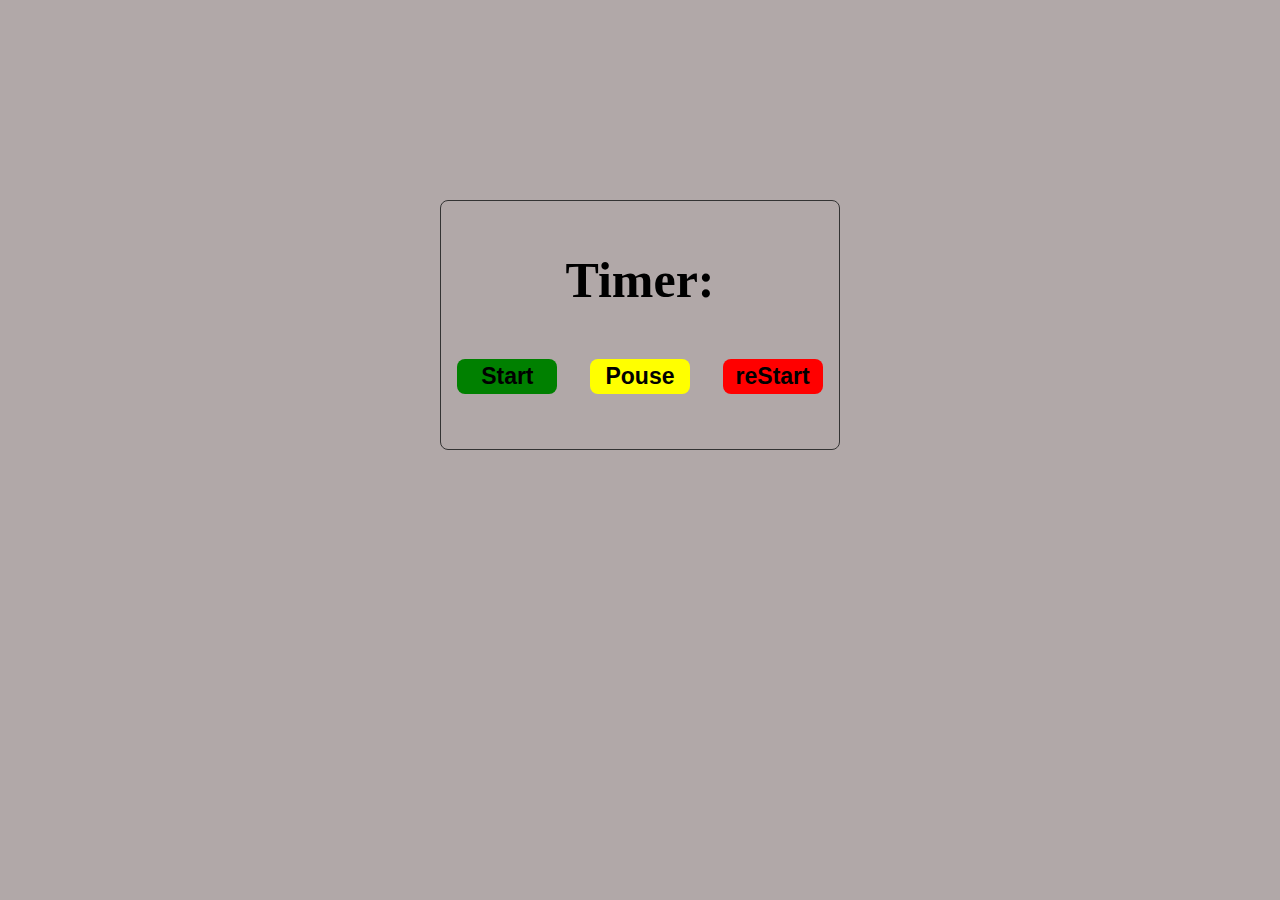
<file: timers/index.html>
<!DOCTYPE html>
<html lang="en">
<head>
    <meta charset="UTF-8">
    <meta name="viewport" content="width=device-width, initial-scale=1.0">
    <title>Document</title>
    <link rel="stylesheet" href="index.css">
</head>
<body>
    <div class="maincontainer">
        <h1>Timer:</h1>
        <div class="buttons">
            <button id="start">Start</button>
            <button id="pouse">Pouse</button>
            <button id="restart">reStart</button>
        </div>
    </div>
    <script src="index.js"></script>
</body>
</html>
</file>
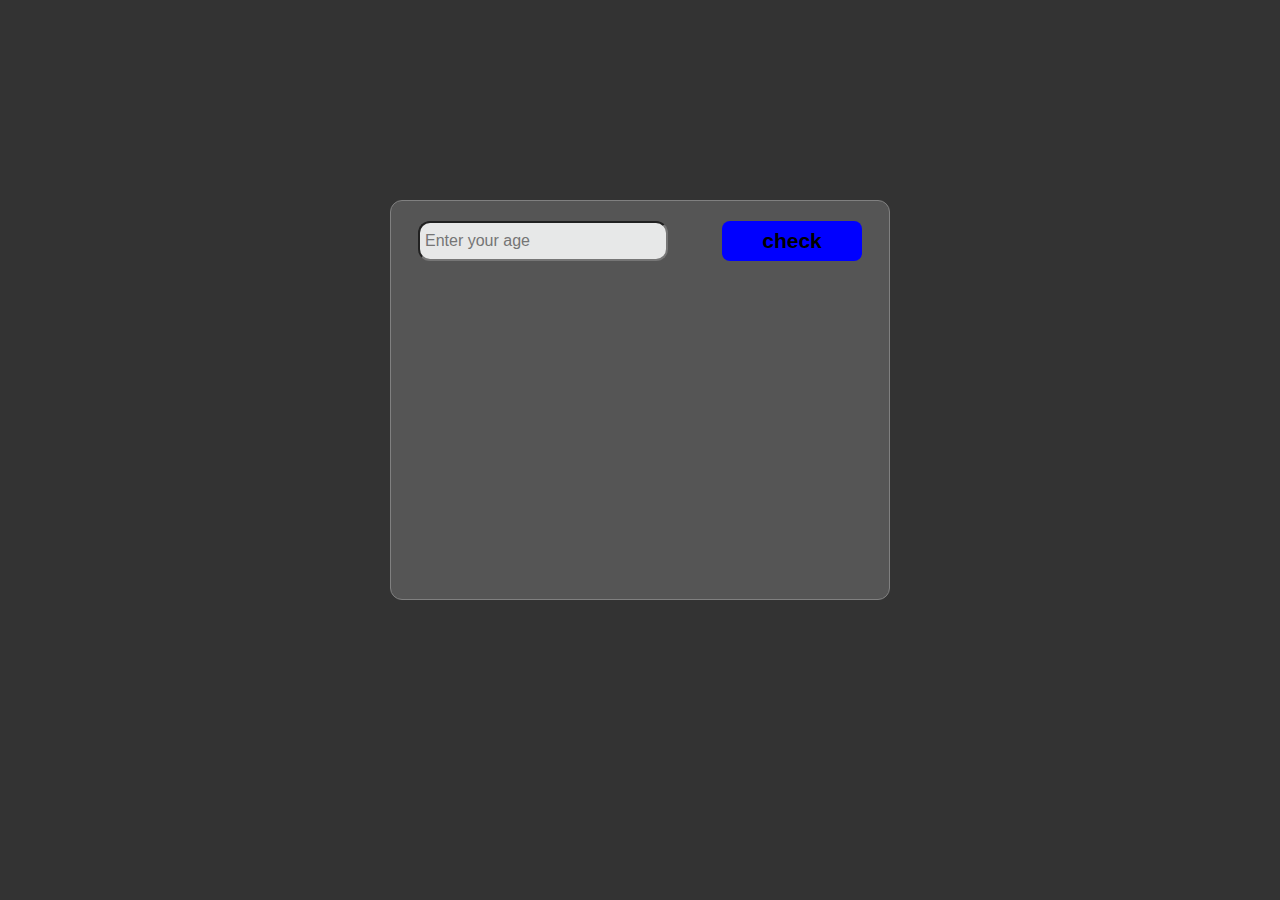
<file: checkDrive/checkdrive.html>
<!DOCTYPE html>
<html lang="en">
<head>
    <meta charset="UTF-8">
    <meta name="viewport" content="width=device-width, initial-scale=1.0">
    <title>Document</title>
    <style>
        *{
            margin: 0;
            padding: 0;
            box-sizing: border-box;
            background-color: #333;
        }
        .cont{
            height: 400px;
            width: 500px;
            margin: 200px auto;
            background-color: #555;
            border: 1px solid gray;
            border-radius: 12px;
        }
        .inputAndButton{
            display: flex;
            background-color: #555;
            justify-content: space-around;
            margin-top: 20px;
        }
        input{
            height: 40px;
            width: 250px;
            background-color: rgb(231, 232, 232);
            border-radius: 12px;
            padding-left: 5px;
            font-size: 16px;
        }
        button{
            height: 40px;
            width: 140px;
            border: none;
            border-radius: 8px;
            font-size: 21px;
            font-weight: bold;
            cursor: pointer;
            background-color: blue;
        }
        button:active{
            width: 160px;
            background-color: white;
            color: black;
        }
        h2{
            margin-top: 100px;
            text-align: center;
            background-color: #555;
            color: white;
            font-size: 35px;
        }
    </style>
</head>
<body>
    <div class="cont">
        <div class="inputAndButton">
            <input type="number" placeholder="Enter your age" class="inputbox">
            <button class="btn">check</button>
        </div>
        <h2></h2>
    </div>
    
    <script>
        let inputBox=document.querySelector('.inputbox');
        let checkbutton=document.querySelector('.btn');
        let h2=document.querySelector('h2');
        checkbutton.addEventListener('click',function(){
            let val=inputBox.value;
            if(val.trim()===''){
                alert('please enter your age')
            }
            else if(val>18){
                h2.textContent='You can Drive';
                
            }
            else{
                h2.textContent='You can not Drive';
                    
            }
        })
    </script>
</body>
</html>
</file>
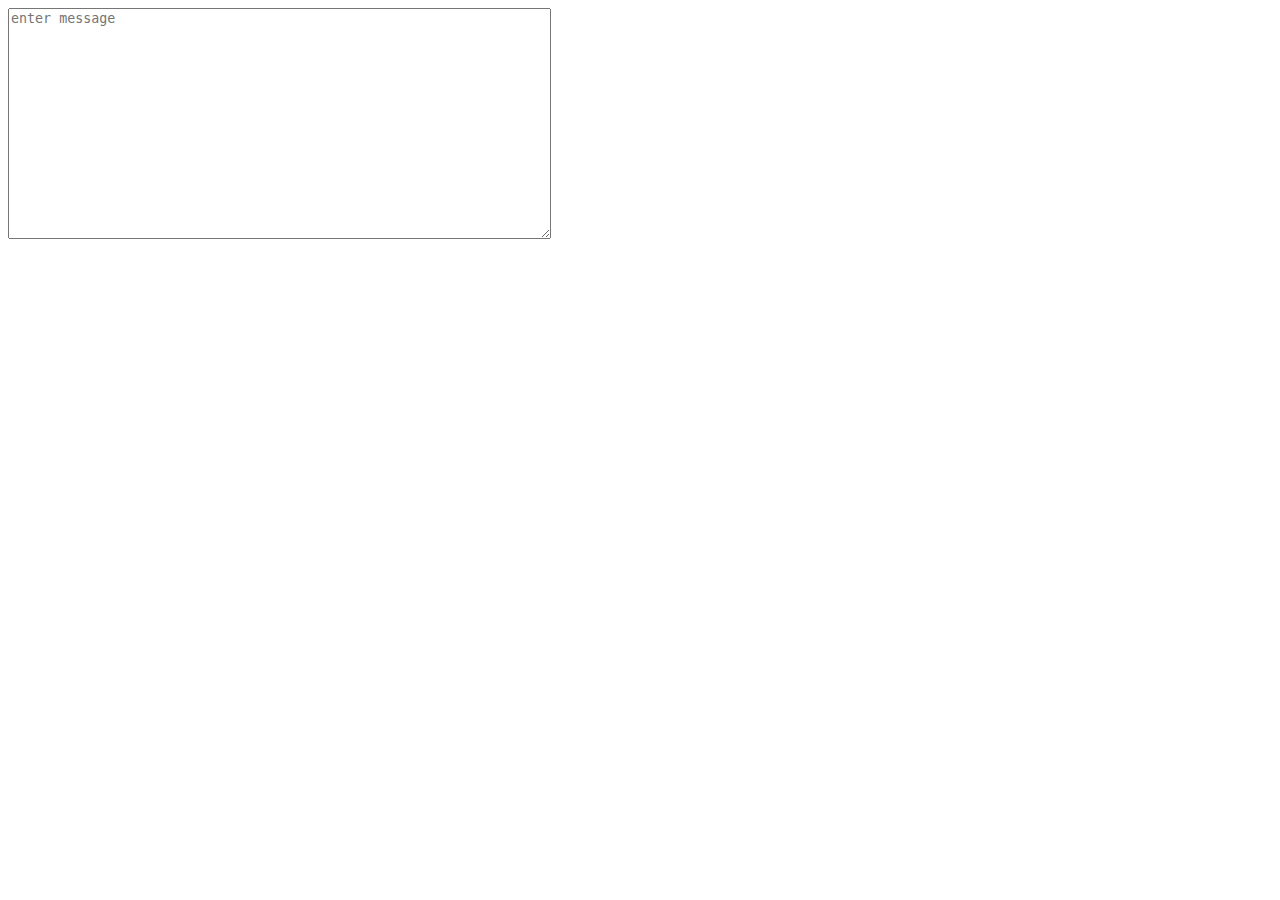
<file: DynamicJs/generatePara.html>
<!DOCTYPE html>
<html lang="en">
<head>
    <meta charset="UTF-8">
    <meta name="viewport" content="width=device-width, initial-scale=1.0">
    <title>Document</title>
</head>
<body>
    <textarea name="" id="inputbox" placeholder="enter message" rows="15" cols="65"></textarea>
    <p></p>
    <script>
        let npt=document.querySelector('#inputbox');
        let para=document.querySelector('p');
        npt.addEventListener('input',function(){
            para.innerText=npt.value;
        })
    </script>
</body>
</html>
</file>
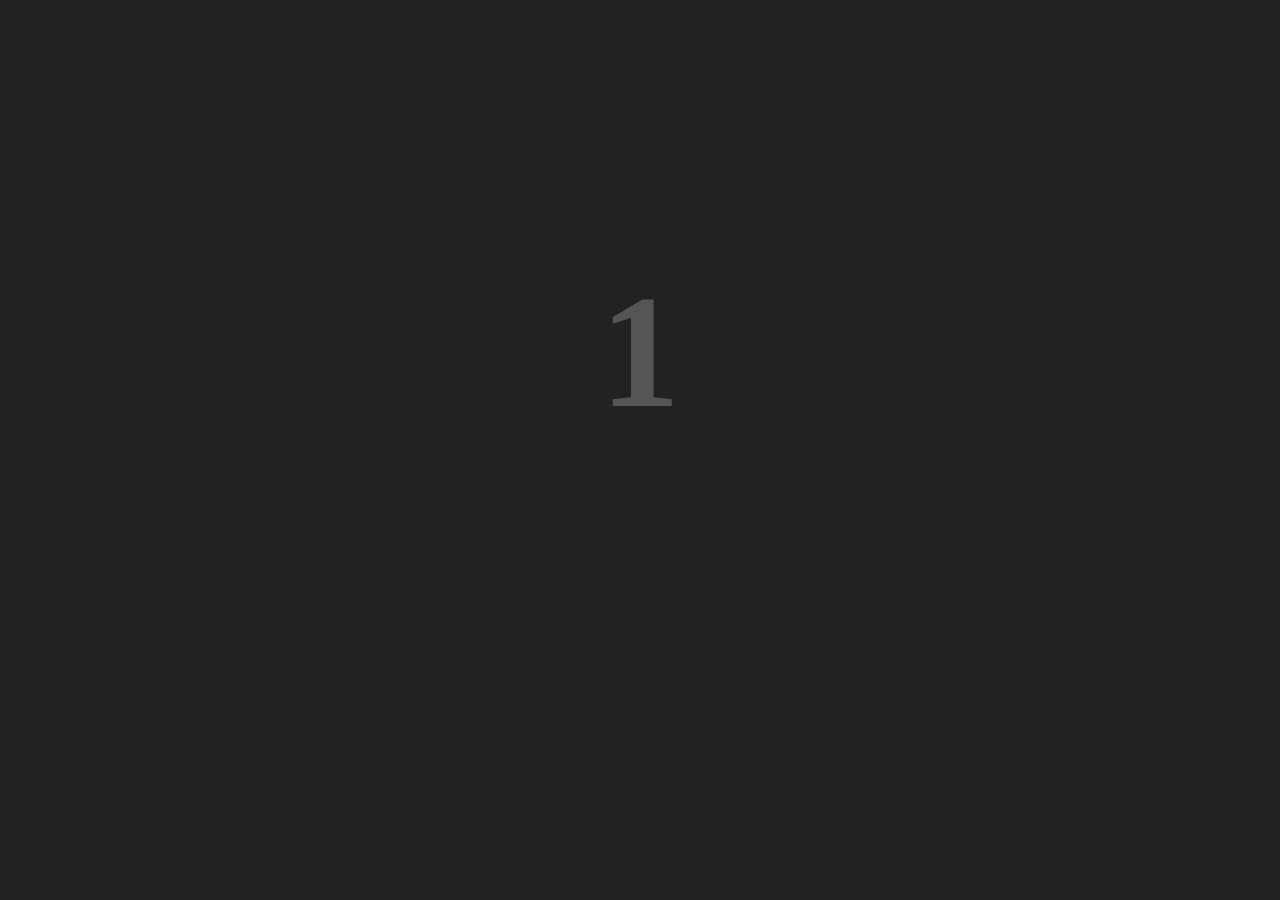
<file: DynamicJs/keytype.html>
<!DOCTYPE html>
<html lang="en">
<head>
    <meta charset="UTF-8">
    <meta name="viewport" content="width=device-width, initial-scale=1.0">
    <title>Document</title>
    <style>
        *{
            margin: 0;
            padding: 0;
            box-sizing: border-box;
            font-family: cursive;
        }
        html,body{
            display: flex;
            justify-content: center;
            align-items: center;
            background-color: #222;
        }
        h1{
            font-size: 10rem;
            font-weight: bolder;
            color: #555;
            margin-top: 260px;
        }
    </style>
</head>
<body>
    <h1>1</h1>
    <script>
        let h1=document.querySelector('h1');
        window.addEventListener('keydown',function(dtls){
            h1.innerText=dtls.key;
        })
    </script>
</body>
</html>
</file>
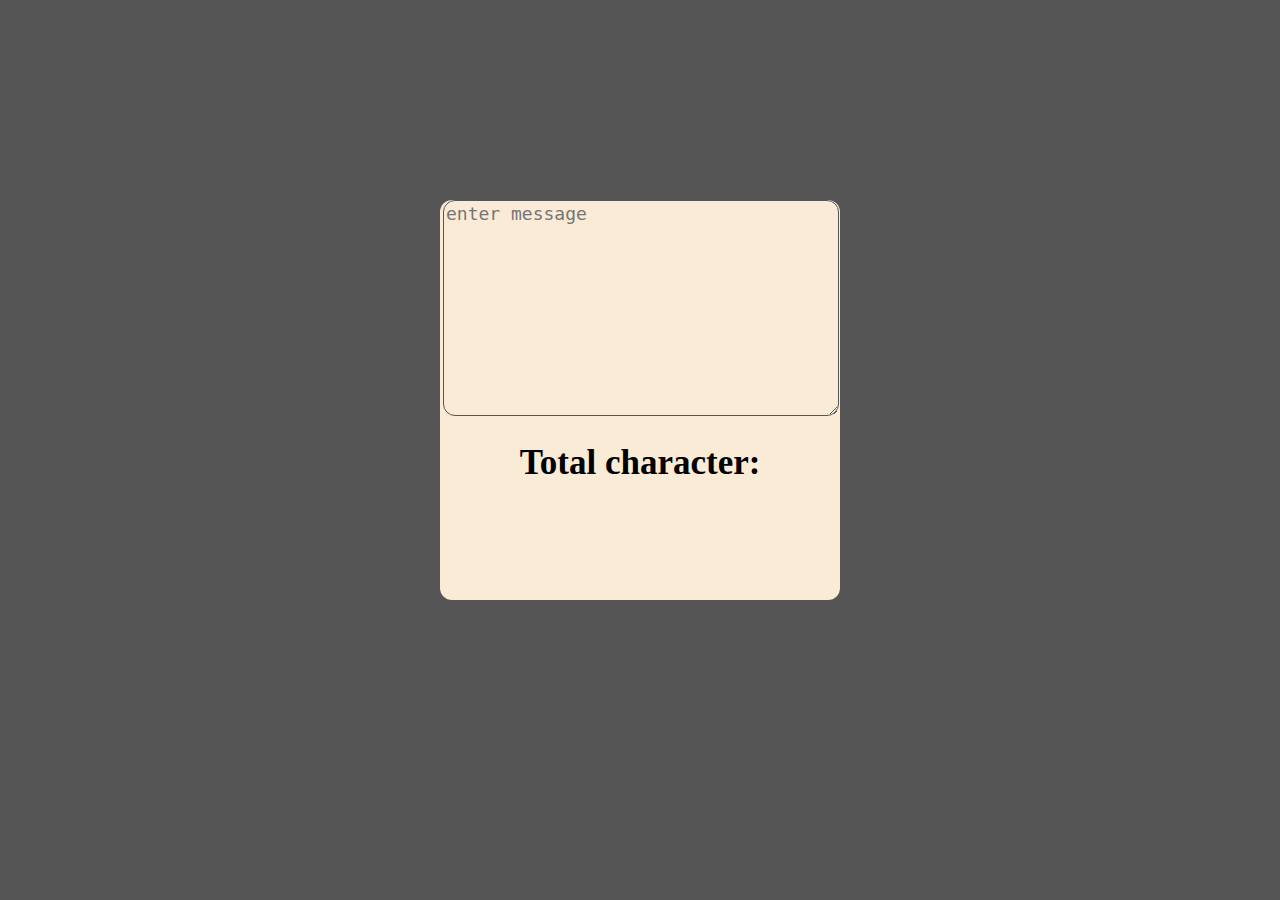
<file: javascript/count.html>
<!--character counter-->
<!DOCTYPE html>
<html lang="en">
<head>
    <meta charset="UTF-8">
    <meta http-equiv="X-UA-Compatible" content="IE=edge">
    <meta name="viewport" content="width=device-width, initial-scale=1.0">
    <title>Document</title>
    <style>
        *{
            background-color: #555;
        }
        .div1{
            height: 400px;
            width: 400px;
            background-color: antiquewhite;
            margin:  auto;
            margin-top: 200px;
            border-radius: 12px;
        }
        #textplace{
            max-width: 390px;
            width: 390px;
            min-width: 390px;
            margin-left: 3px;
            font-size: 18px;
            background-color: antiquewhite;
            border: 1px solid #555;
            border-radius: 12px;
            max-height: 300px;
        }
        input{
            padding-left: 6px;
        }
        h1{
            font-size: 35px;
            text-align: center;
            background-color: antiquewhite;
        }
        .counter{
            background-color: antiquewhite;
        }
    </style>
</head>
<body>
    <div class="div1">
        <textarea name="" id="textplace" cols="30" rows="10" placeholder="enter message"></textarea>
        <h1>Total character: <span class="counter"></span> </h1>
    </div>
    
    <script>
        let textinput=document.querySelector('#textplace');
        let count=0;
        let spanclass=document.querySelector('.counter');
        textinput.addEventListener('input',function(){
            count=textinput.value.replaceAll(' ','').length;
            spanclass.textContent=`${count}`;
        })
    </script>
</body>
</html>
</file>
<file: timers/index.css>
*{
    margin: 0;
    padding: 0;
    box-sizing: border-box;
    background-color: #b1a8a8;
}
h1{
    font-size: 50px;
    margin-top: 50px;
    text-align: center;
}
.maincontainer{
    height: 250px;
    width: 400px;
    background-color: #b1a8a8;
    border: 1px solid #333;
    border-radius: 8px;
    margin: auto;
    margin-top: 200px;      
}
.buttons{
    margin-top: 50px;
    display: flex;
    justify-content: space-around;
    align-items: center;
            
}
button{
    height: 35px;
    width: 100px;
    border: none;
    border-radius: 8px;
    cursor: pointer;
    font-size: 23px;
    font-weight: bolder;
}
#start{
    background-color: green;
}
#pouse{
    background-color: yellow;
}
#restart{
        background-color: red;
}
button:active{
    transform: translateY(2px);
    width: 120px;
    box-shadow: 0 2px 0 rgba(0,0,0,0.2);
    background-color: black;
    color: white;
}
</file>
